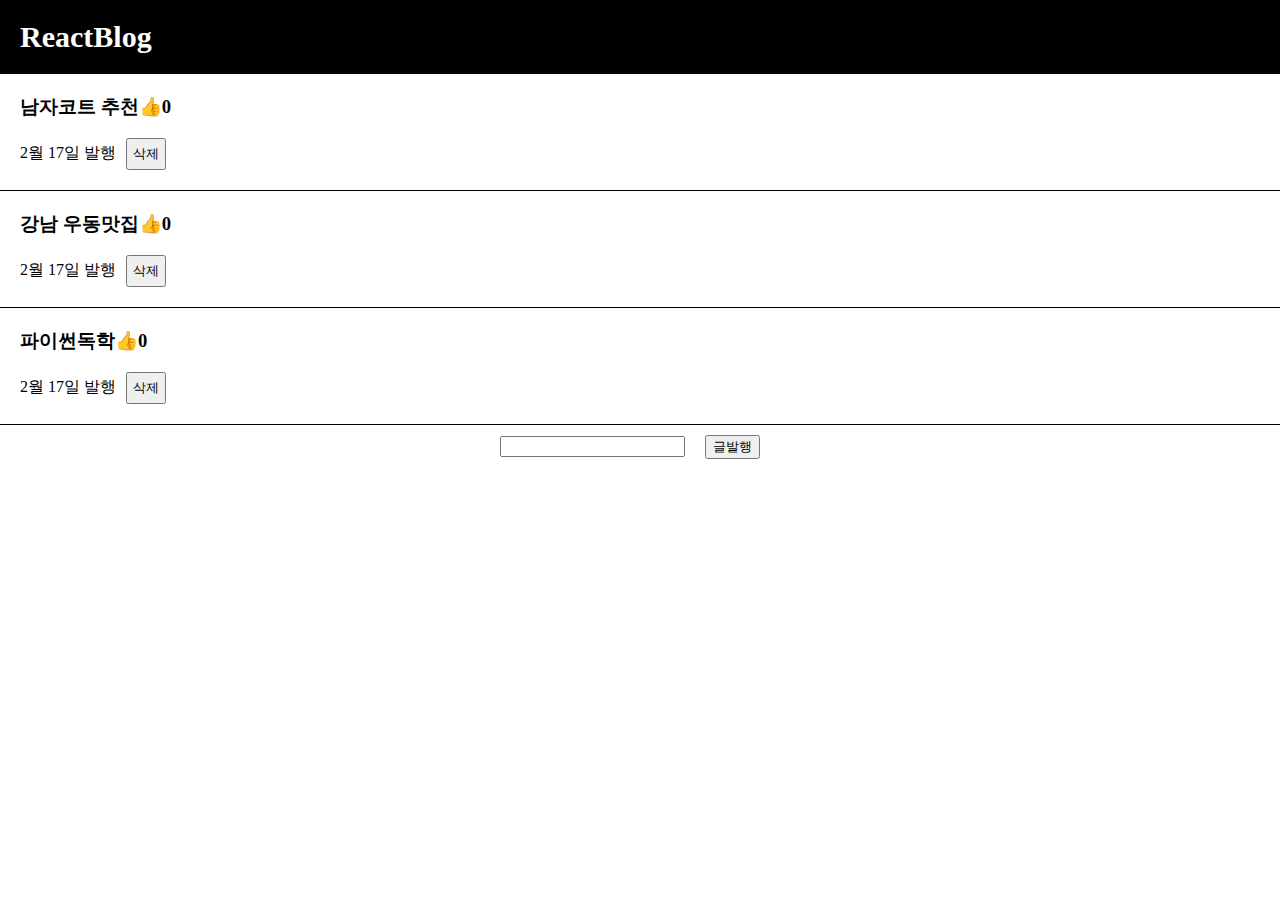
<file: blog/index.html>
<!doctype html>
<html lang="en">
  <head>
    <meta charset="UTF-8" />
    <link rel="icon" type="image/svg+xml" href="/blog/vite.svg" />
    <meta name="viewport" content="width=device-width, initial-scale=1.0" />
    <title>Vite + React</title>
    <script type="module" crossorigin src="/blog/assets/index-IXK0VVoL.js"></script>
    <link rel="stylesheet" crossorigin href="/blog/assets/index-BgRmqzWh.css">
  </head>
  <body>
    <div id="root"></div>
  </body>
</html>
</file>
<file: blog/assets/index-BgRmqzWh.css>
*{box-sizing:border-box;margin:0}.header{background-color:#000;color:#fff;font-size:30px;padding:20px;font-weight:bolder}.content{padding:20px;border-bottom:1px solid black}.modal{background-color:gray;margin:20px;padding:40px}.modal h4{margin-bottom:20px;font-size:1.5rem}.modal p{margin-bottom:10px}.upload{padding:10px;text-align:center}.upload *{margin-right:20px}.delete{margin-left:10px;padding:5px}
</file>
